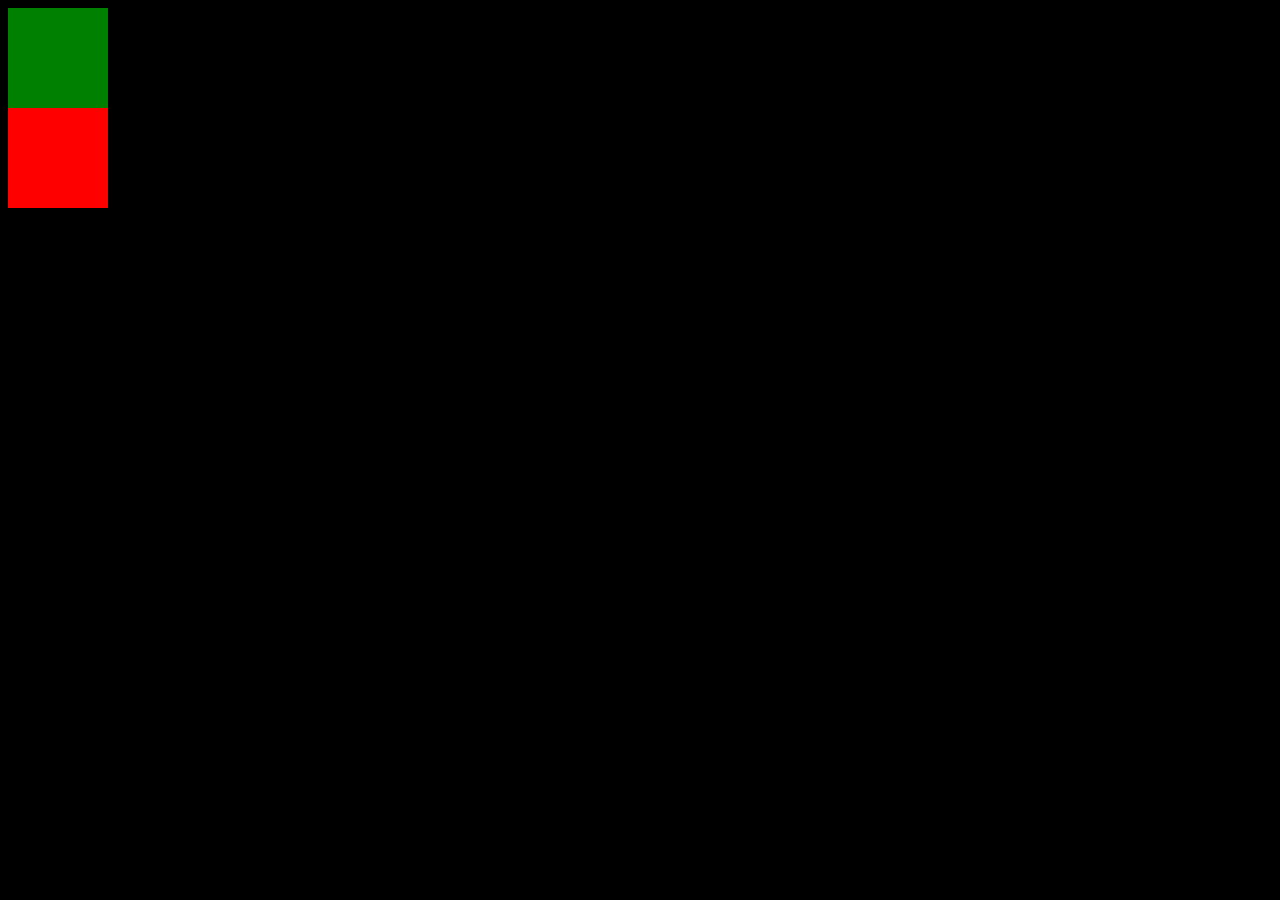
<file: HTML_CSS/HTML/Index.html>
<!DOCTYPE html>
<html>
    <head>
        <title>Meu primeiro site com CSS</title>
        <link rel="stylesheet" href="estilo.css">
    </head>
    <body>
        <div id="div1"></div>
        <div id="div2"></div>
    </body>
</html>
</file>
<file: HTML_CSS/HTML/estilo.css>
body{
    background-color: black;
}
#div1{
    background-color: green;
    height: 100px;
    width: 100px;
}
#div2{
    background-color: red;
    height: 100px;
    width: 100px;
}
</file>
